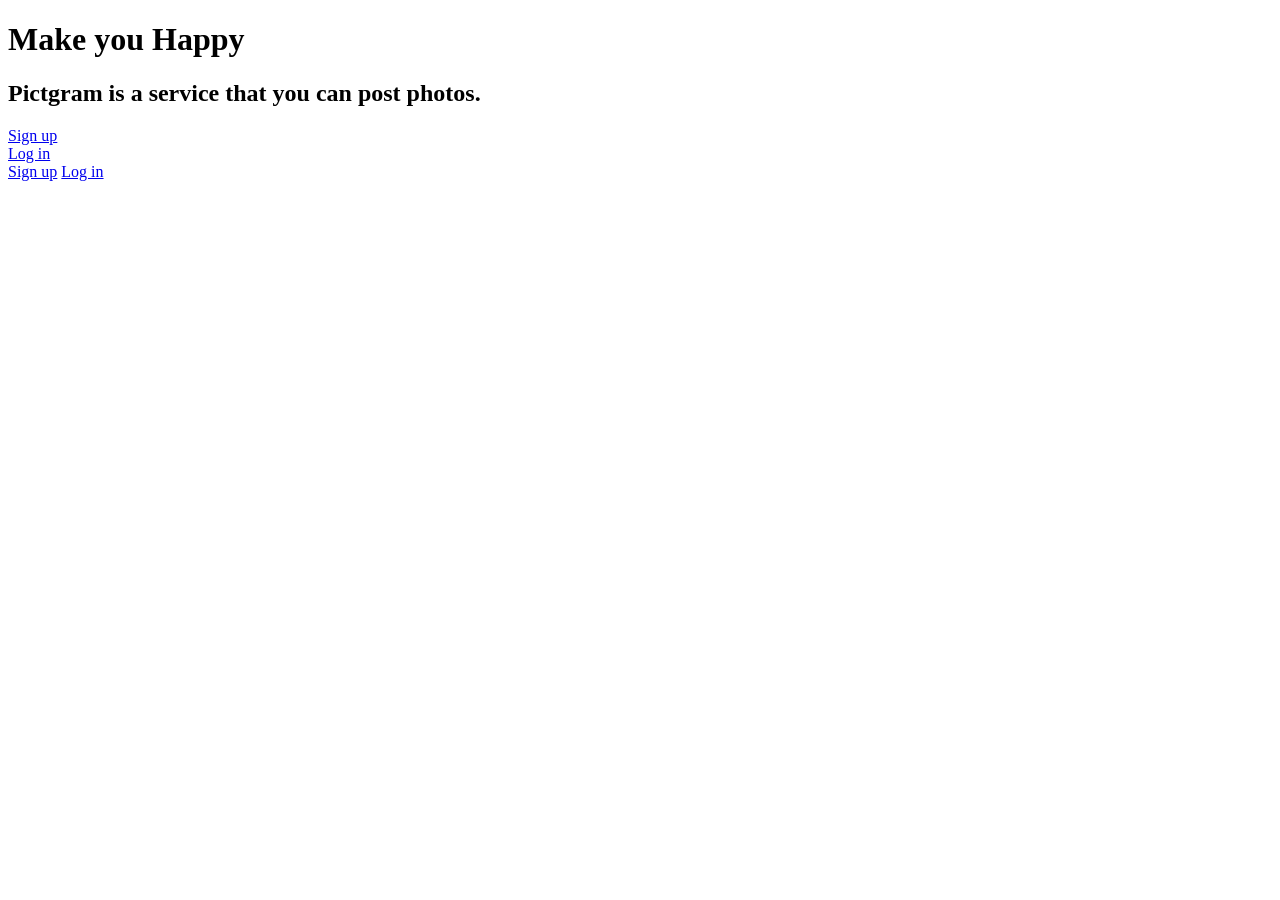
<file: src/main/resources/templates/pages/index.html>
<!--PageController#index メソッドでは戻り値で pages/index を指定している。
pages/index.html は layout:decorate="~{layouts/layout}" の指定により
layouts/layout.html の内部に pages/index.html の contents フラグメントの内容を表示する。-->


<!DOCTYPE html>
<html xmlns:th="http://www.thymeleaf.org" xmlns:layout="http://www.ultraq.net.nz/thymeleaf/layout" layout:decorate="~{layouts/layout}">
    <head>
        <title>Pictgram</title>
    </head>
    <body>
        <div class="pages-index-wrapper text-center" layout:fragment="contents">
            <div class="container">
                <div class="row p-form-top d-none d-lg-block d-xl-block d-xxl-block"></div>
                <h1 class="text-white" th:text="#{pages.index.lead.1}">Make you Happy</h1>
                <h2 class="text-white" th:text="#{pages.index.lead.2}">Pictgram is a service that you can post photos.</h2>
                <div class="d-none d-lg-block d-xl-block d-xxl-block">
                    <div class="row justify-content-center">
                        <div class="col-3">
                             <a class="btn w-100 btn-outline-light" href="/users/new" th:text="#{pages.index.signup}">Sign up</a>
                        </div>
                        <div class="col-3">
                           <a class="btn w-100 btn-outline-light" href="/login" th:text="#{pages.index.login}">Log in</a>
                        </div>
                    </div>
                </div>
                <div class="d-block d-lg-none d-xl-none d-xxl-none">
                    <a class="btn w-100 btn-outline-light mb-3" href="/users/new" th:text="#{pages.index.signup}">Sign up</a>
                     <a class="btn w-100 btn-outline-light" href="/login" th:text="#{pages.index.login}">Log in</a>
                </div>
            </div>
        </div>
    </body>
</html>
</file>
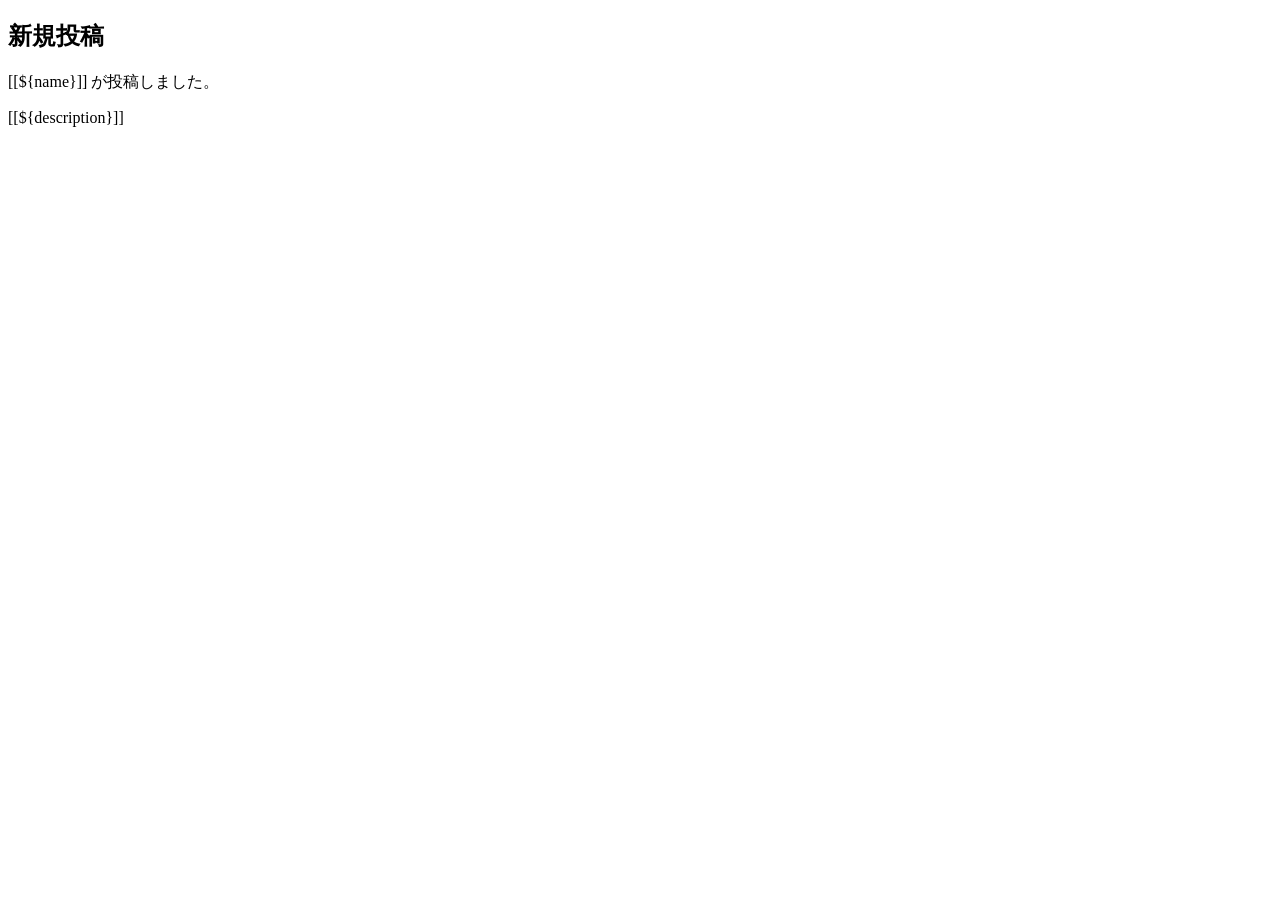
<file: src/main/resources/mailtemplates/email.html>
<!DOCTYPE html>
<html xmlns:th="http://www.thymeleaf.org">

<body>
    <h2 style="margin-bottom: 20px;" th:inline="text">新規投稿</h2>
    <p>[[${name}]] が投稿しました。</p>
    <p>[[${description}]]</p>
</body>

</html>
</file>
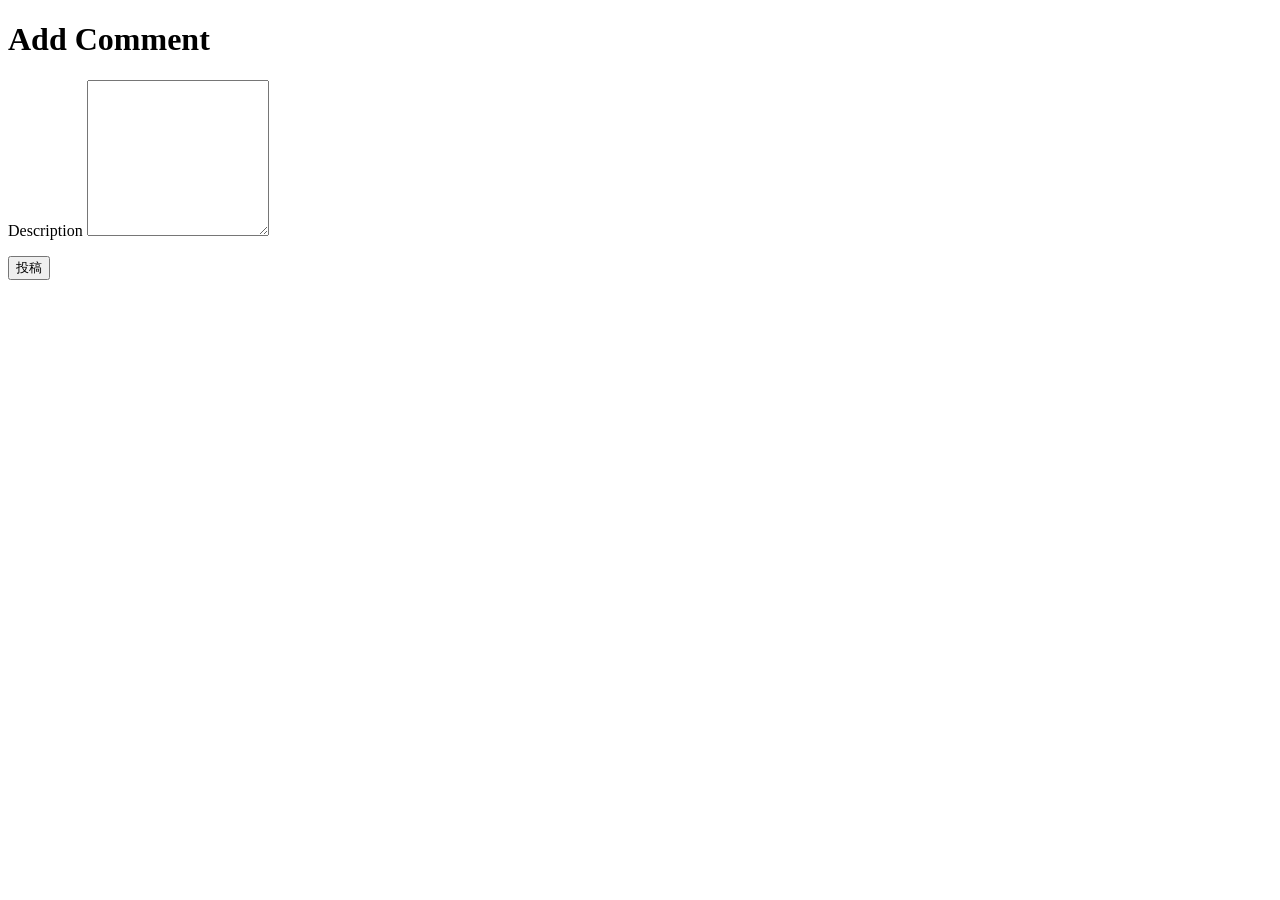
<file: src/main/resources/templates/comments/new.html>
<!DOCTYPE html>
<html xmlns:th="http://www.thymeleaf.org" xmlns:layout="http://www.ultraq.net.nz/thymeleaf/layout" layout:decorate="~{layouts/layout}">
    <head>
        <title>Pictgram</title>
    </head>
    <body>
        <div class="comments-new-wrapper" layout:fragment="contents">
            <div class="container">
                <div class="row">
                    <div class="col-md-6 mx-auto">
                        <h1 class="text-center" th:text="#{comments.new.title}">Add Comment</h1>
                        <form class="new_comment" id="new_comment" th:action="@{/topics/__${form.topicId}__/comment}" th:method="POST" th:object="${form}">
                            <div layout:replace="~{layouts/common::messages}"></div>
                            <div class="mb-3">
                                <label class="form-label text-black" for="comment_description" th:text="#{comments.new.description}">Description</label>
                                <textarea class="form-control" th:field="*{description}" rows="10" th:errorclass="error-field"></textarea>
                                <p th:if="${#fields.hasErrors('description')}" class="error-message" th:errors="*{description}"></p>
                            </div>
                            <input type="submit" value="投稿" class="btn w-100 btn-outline-dark" th:value="#{comments.new.submit}" />
                        </form>
                    </div>
                </div>
            </div>
        </div>
    </body>
</html>
</file>
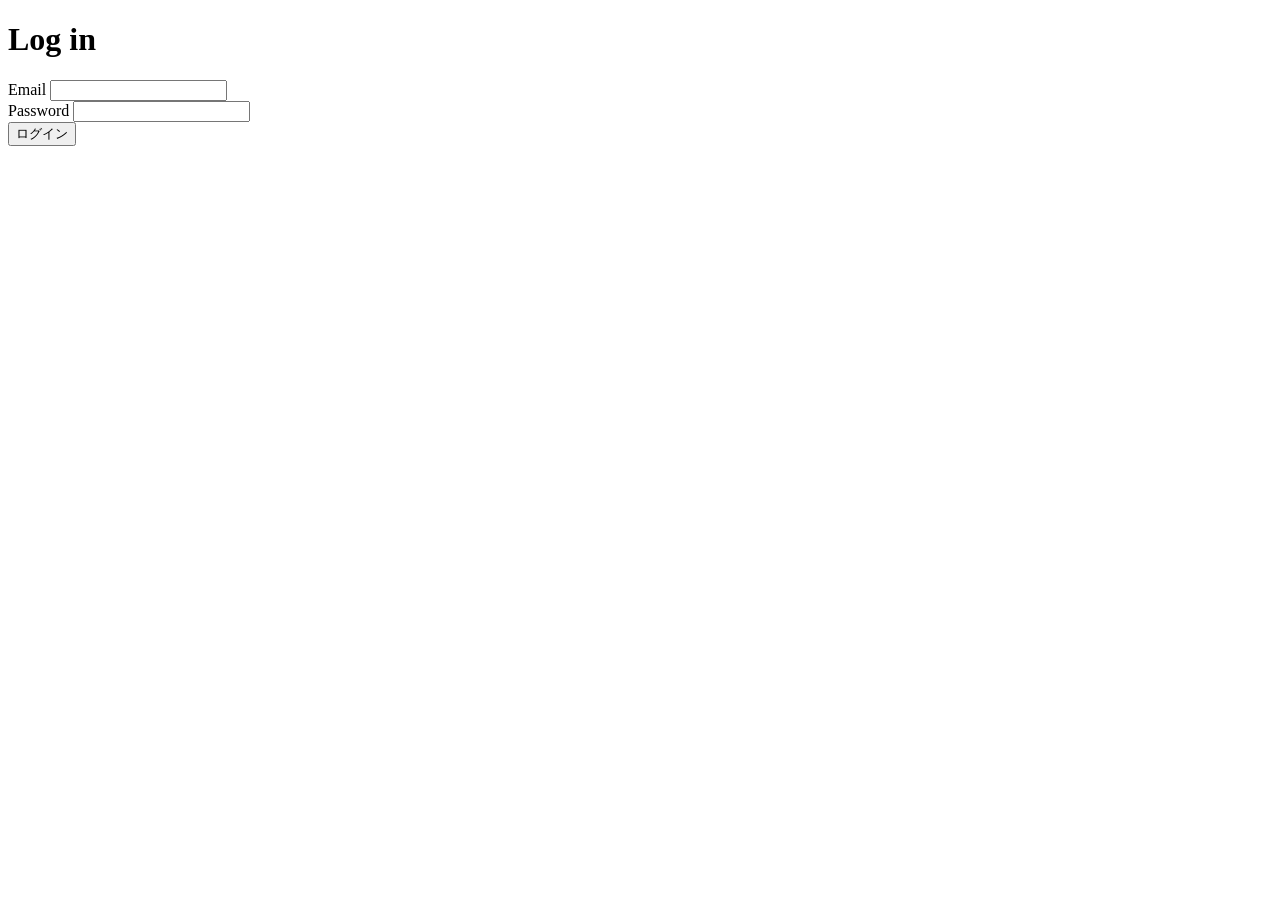
<file: src/main/resources/templates/sessions/new.html>
<!DOCTYPE html>
<html xmlns:th="http://www.thymeleaf.org" xmlns:layout="http://www.ultraq.net.nz/thymeleaf/layout"
	layout:decorate="~{layouts/layout}">

<head>
	<title>Pictgram</title>
</head>

<body>
	<div class="users-new-wrapper" layout:fragment="contents">
		<div class="container">
			<div class="row p-form-top d-none d-lg-block d-xl-block d-xxl-block"></div>
			<div class="row">
				<main class="col-md-4 mx-auto">
					<h1 class="text-center text-white" th:text="#{sessions.new.title}">Log in</h1>
					<form method="post" th:action="@{/login}">
						<div class="mb-3">
							<label class="form-label text-white" for="session_email"
								th:text="#{sessions.new.email}">Email</label>
							<input class="form-control" type="text" name="username" id="session_email" />
						</div>
						<div class="mb-3">
							<label class="form-label text-white" for="session_password"
								th:text="#{sessions.new.password}">Password</label>
							<input class="form-control" type="password" name="password" id="session_password" />
						</div>
						<input type="submit" value="ログイン" class="btn w-100 btn-outline-light"
							th:value="#{sessions.new.submit}" />
					</form>
				</main>
			</div>
		</div>
		<div class="container" style="margin-top: 60px">
			<div class="row">
				<div class="col-md-4 mx-auto">
					<div class="mb-3">
						<a class="btn w-100 btn-social btn-google text-center" href="/oauth2/authorization/google">
							<span class="bi bi-google"></span><span th:text="#{sessions.new.login_google}" />
						</a>
					</div>
					<div class="mb-3">
						<a class="btn w-100 btn-social btn-github text-center" href="/oauth2/authorization/github">
							<span class="bi bi-github"></span><span th:text="#{sessions.new.login_github}" />
						</a>
					</div>
				</div>
			</div>
		</div>
	</div>
	</div>
</body>

</html>
</file>
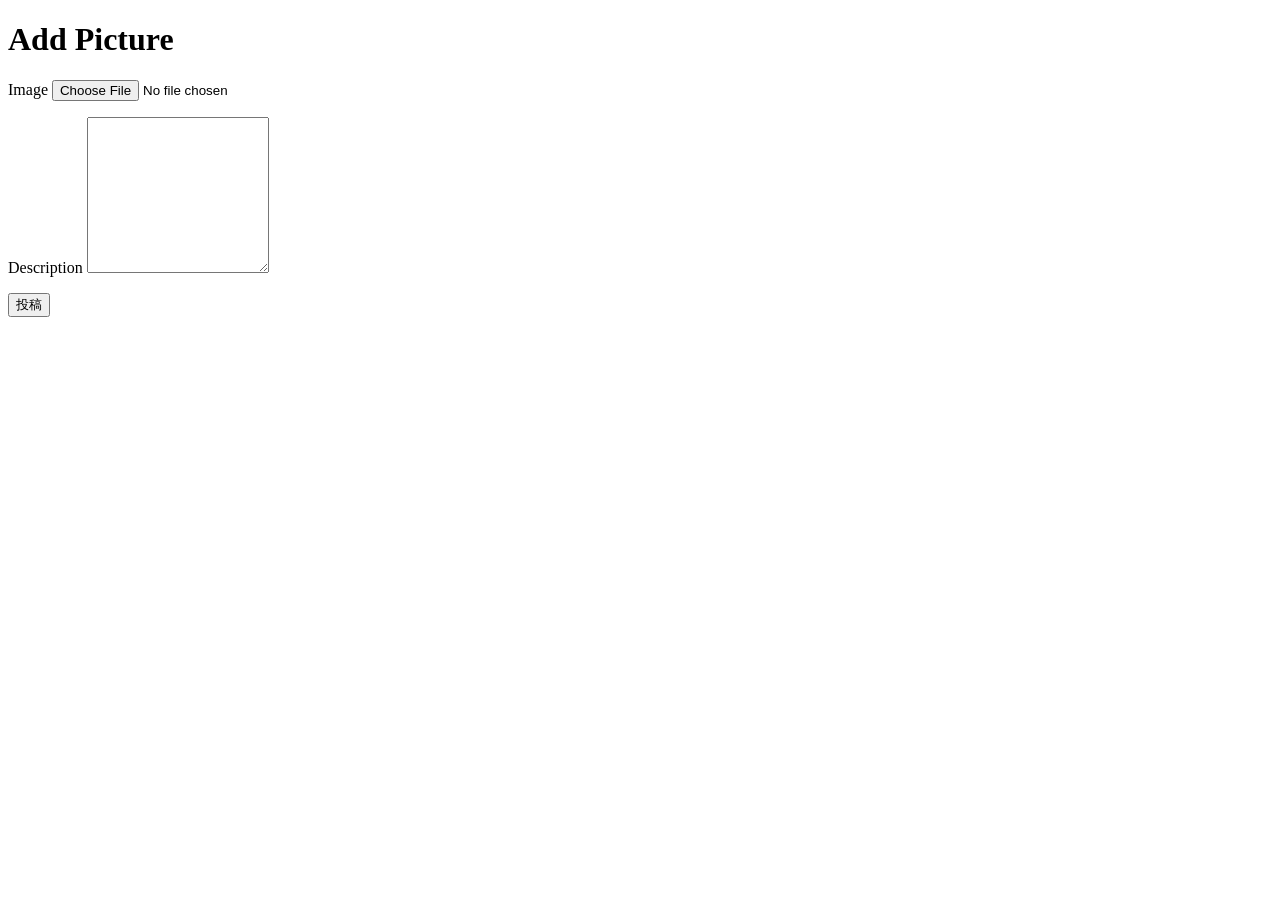
<file: src/main/resources/templates/topics/new.html>
<!DOCTYPE html>
<html xmlns:th="http://www.thymeleaf.org" xmlns:layout="http://www.ultraq.net.nz/thymeleaf/layout"
	layout:decorate="~{layouts/layout}">

<head>
	<title>Pictgram</title>
</head>

<body>
	<div class="topics-new-wrapper" layout:fragment="contents">
		<div class="container">
			<div class="row p-form-top d-none d-lg-block d-xl-block d-xxl-block"></div>
			<div class="row">
				<div class="col-md-6 mx-auto">
					<h1 class="text-center" th:text="#{topics.new.title}">Add Picture</h1>
					<form class="new_topic" id="new_topic" method="post" th:action="@{/topic}" th:object="${form}"
						enctype="multipart/form-data">
						<div layout:replace="~{layouts/common::messages}"></div>
						<input type="hidden" th:field="*{id}" />
						<div class="mb-3">
							<label class="form-label text-black" for="topic_image"
								th:text="#{topics.new.image}">Image</label>
							<input type="file" class="form-control-file" th:field="*{image}" />
							<p th:if="${#fields.hasErrors('image')}" class="error-message" th:errors="*{image}"></p>
						</div>
						<div class="mb-3">
							<label class="form-label text-black" for="topic_description"
								th:text="#{topics.new.description}">Description</label>
							<textarea class="form-control" th:field="*{description}" rows="10"
								th:errorclass="error-field"></textarea>
							<p th:if="${#fields.hasErrors('description')}" class="error-message"
								th:errors="*{description}"></p>
						</div>
						<input type="submit" value="投稿" class="btn w-100 btn-outline-dark"
							th:value="#{topics.new.submit}" />
					</form>
				</div>
			</div>
		</div>
	</div>
</body>

</html>
</file>
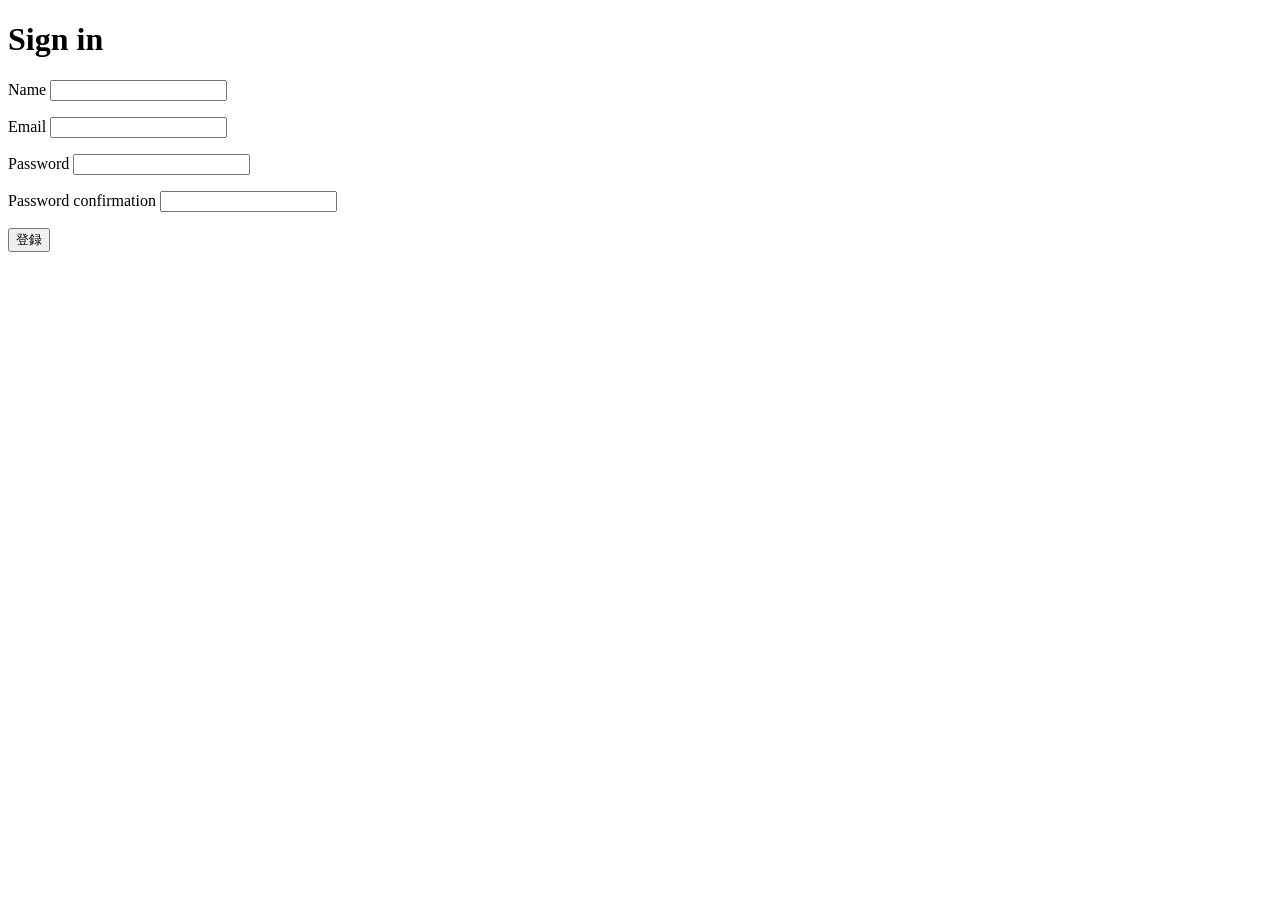
<file: src/main/resources/templates/users/new.html>
<!DOCTYPE html>
<html xmlns:th="http://www.thymeleaf.org" xmlns:layout="http://www.ultraq.net.nz/thymeleaf/layout"
	layout:decorate="~{layouts/layout}">

<head>
	<title>Pictgram</title>
</head>

<body>
	<div class="users-new-wrapper" layout:fragment="contents">
		<div class="container">
			<div class="row p-form-top d-none d-lg-block d-xl-block d-xxl-block"></div>
			<div class="row">
				<main class="col-md-4 mx-auto">
					<h1 class="text-center text-white" th:text="#{users.new.title}">Sign in</h1>
					<form method="post" th:action="@{/user}" th:object="${form}">
						<div layout:replace="~{layouts/common::messages}"></div>
						<div class="mb-3">
							<label class="form-label text-white" for="user_name"
								th:text="#{users.new.name}">Name</label>
							<input type="text" class="form-control" th:field="*{name}" />
							<p th:if="${#fields.hasErrors('name')}" class="error-message" th:errors="*{name}"></p>
						</div>
						<div class="mb-3">
							<label class="form-label text-white" for="user_email"
								th:text="#{users.new.email}">Email</label>
							<input type="text" class="form-control" th:field="*{email}"
								th:placeholder="#{users.new.email.placeholder}" />
							<p th:if="${#fields.hasErrors('email')}" class="error-message" th:errors="*{email}"></p>
						</div>
						<div class="mb-3">
							<label class="form-label text-white" for="user_password"
								th:text="#{users.new.password}">Password</label>
							<input class="form-control" type="password" th:field="*{password}"
								th:placeholder="#{users.new.password.placeholder}" />
							<p th:if="${#fields.hasErrors('password')}" class="error-message" th:errors="*{password}">
							</p>
							</p>
						</div>
						<div class="mb-3">
							<label class="form-label text-white" for="user_password_confirmation"
								th:text="#{users.new.password_confirmation}">Password confirmation</label>
							<input type="password" class="form-control" th:field="*{passwordConfirmation}"
								th:placeholder="#{users.new.password.placeholder}" />
							<p th:if="${#fields.hasErrors('passwordConfirmation')}" class="error-message"
								th:errors="*{passwordConfirmation}"></p>
						</div>
						<input type="submit" value="登録" class="btn w-100 btn-outline-light"
							th:value="#{users.new.submit}" />
					</form>
				</main>
			</div>
		</div>
	</div>
</body>

</html>
</file>
